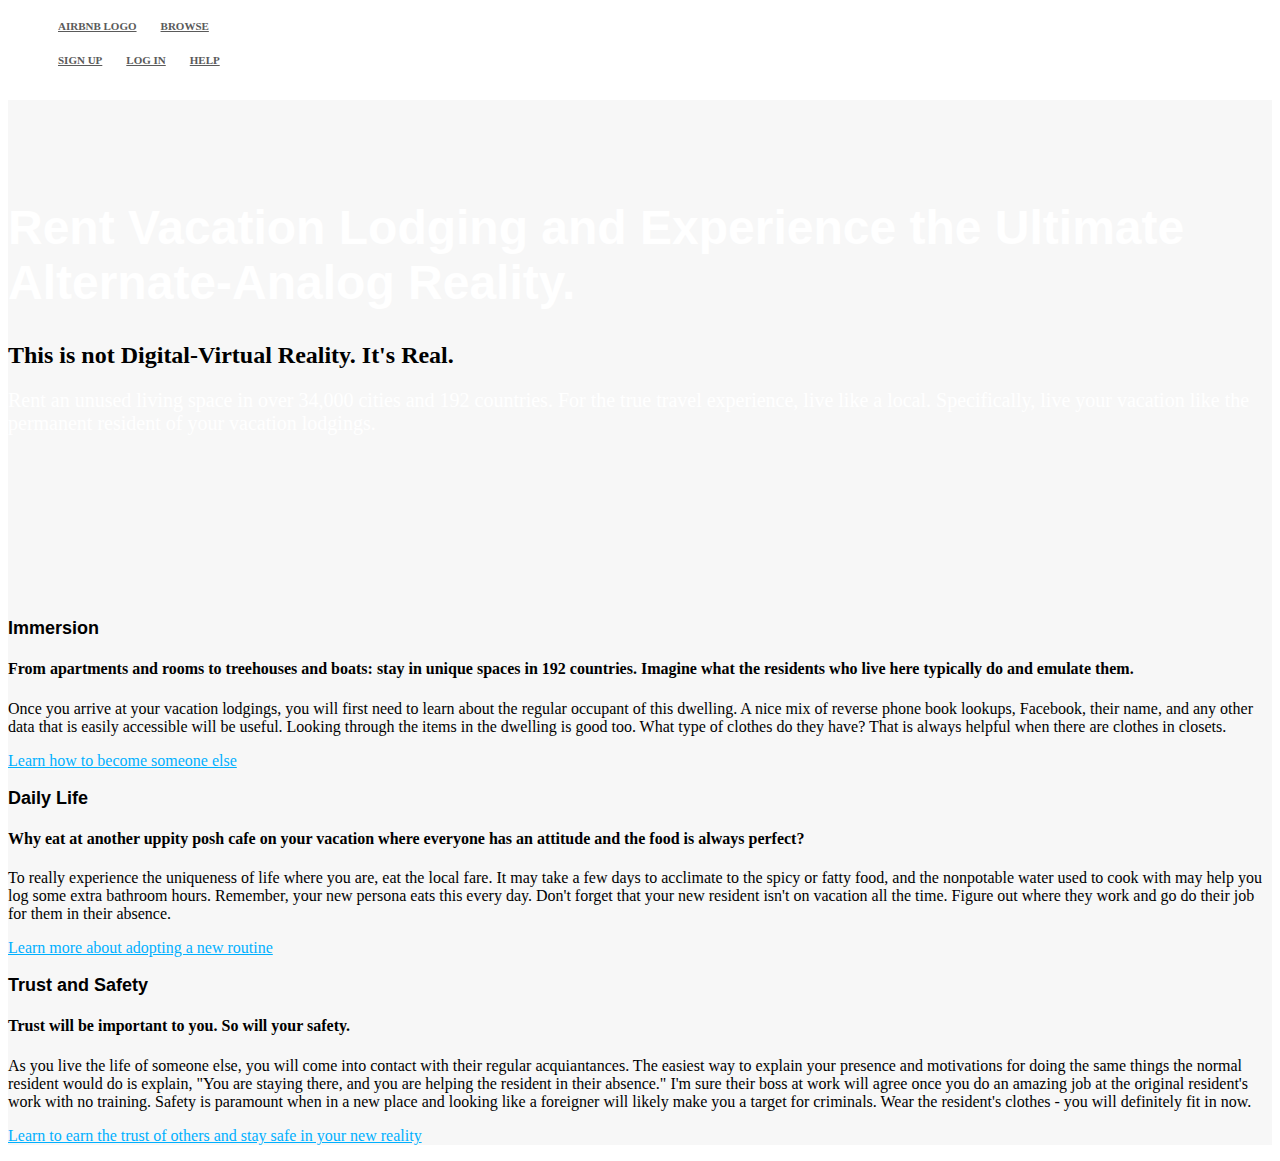
<file: airbnb_clone/index.html>
<!DOCTYPE html>
<html>
<head>
  <meta charset='utf-8'>
  <title>Vacation Lodgings for Analog Alternate Reality Vacations</title>
  <link href="http://s3.amazonaws.com/codecademy-content/courses/ltp/css/shift.css" rel="stylesheet">
  <link href=""https://maxcdn.bootstrapcdn.com/bootstrap/3.3.5/css/bootstrap.min.css rel="stylesheet">
  <link href="http://s3.amazonaws.com/codecademy-content/courses/ltp/css/bootstrap.css" rel="stylesheet">
  <link href="style.css" rel="stylesheet"/>
</head>
<body>
    <div class="nav">
        <div class="container">
            <ul>
                <li><a href="#">Airbnb Logo</a></li>
                <li><a href="#">Browse</a></li>
            </ul>
            <ul>
                <li><a href="#">Sign Up</a></li>
                <li><a href="#">Log In</a></li>
                <li><a href="#">Help</a></li>
            </ul>
        </div>
    </div>
    <div class="learn-more">
        <div class="container">
            <div class="jumbotron">
                <div class="container">
                    <h1>Rent Vacation Lodging and Experience the Ultimate Alternate-Analog Reality.<h1>
                    <h2>This is not Digital-Virtual Reality. It's Real.</h2>
                    <p>Rent an unused living space in over 34,000 cities and 192 countries. For the true travel experience, live like a local. Specifically, live your vacation like the permanent resident of your vacation lodgings.</p>
                </div>
            </div>
            <div>
                <h3>Immersion</h3>
                <h4>From apartments and rooms to treehouses and boats: stay in unique spaces in 192 countries. Imagine what the residents who live here typically do and emulate them.</h4>
                <p>Once you arrive at your vacation lodgings, you will first need to learn about the regular occupant of this dwelling. A nice mix of reverse phone book lookups, Facebook, their name, and any other data that is easily accessible will be useful. Looking through the items in the dwelling is good too. What type of clothes do they have? That is always helpful when there are clothes in closets.</p>
                <p><a href="#">Learn how to become someone else</a></p>
            </div>
            <div>
                <h3>Daily Life</h3>
                <h4>Why eat at another uppity posh cafe on your vacation where everyone has an attitude and the food is always perfect?</h4>
                <p>To really experience the uniqueness of life where you are, eat the local fare. It may take a few days to acclimate to the spicy or fatty food, and the nonpotable water used to cook with may help you log some extra bathroom hours. Remember, your new persona eats this every day. Don't forget that your new resident isn't on vacation all the time. Figure out where they work and go do their job for them in their absence.</p>
                <p><a href="#">Learn more about adopting a new routine</a></p>
            </div>
            <div>
                <h3>Trust and Safety</h3>
                <h4>Trust will be important to you. So will your safety.</h4>
                <p>As you live the life of someone else, you will come into contact with their regular acquiantances. The easiest way to explain your presence and motivations for doing the same things the normal resident would do is explain, "You are staying there, and you are helping the resident in their absence." I'm sure their boss at work will agree once you do an amazing job at the original resident's work with no training. Safety is paramount when in a new place and looking like a foreigner will likely make you a target for criminals. Wear the resident's clothes - you will definitely fit in now.</p>
                <p><a href="#">Learn to earn the trust of others and stay safe in your new reality</a></p>
            </div>
        </div>
    </div>
</body>
</html>
</file>
<file: airbnb_clone/style.css>
.nav a {
  color: #5a5a5a;
  font-size: 11px;
  font-weight: bold;
  padding: 14px 10px;
  text-transform: uppercase;
}

.nav li {
  display: inline;
}

.jumbotron {
  background-image:url('http://goo.gl/yVChkI');
  height: 500px;
  background-repeat: no-repeat;
  background-size: cover;
}

.jumbotron .container {
  position: relative;
  top:100px;
}

.jumbotron h1 {
  color: #fff;
  font-size: 48px;
  font-family: 'Shift', sans-serif;
  font-weight: bold;
}

.jumbotron p {
  font-size: 20px;
  color: #fff;
}

.learn-more {
  background-color: #f7f7f7;
}

.learn-more h3 {
  font-family: 'Shift', sans-serif;
  font-size: 18px;
  font-weight: bold;
}

.learn-more a {
  color: #00b0ff;
}
.neighborhood-guides{
    background-color: #efefef;
    border-bottom: 1px solid #dbdbdb;
}
.neighborhood-guides h2{
    color: #393c3d;
    font-size: 24px;
}
.neighborhood-guides p{
    font-size: 15px;
    margin-bottom: 13px;
}
</file>
